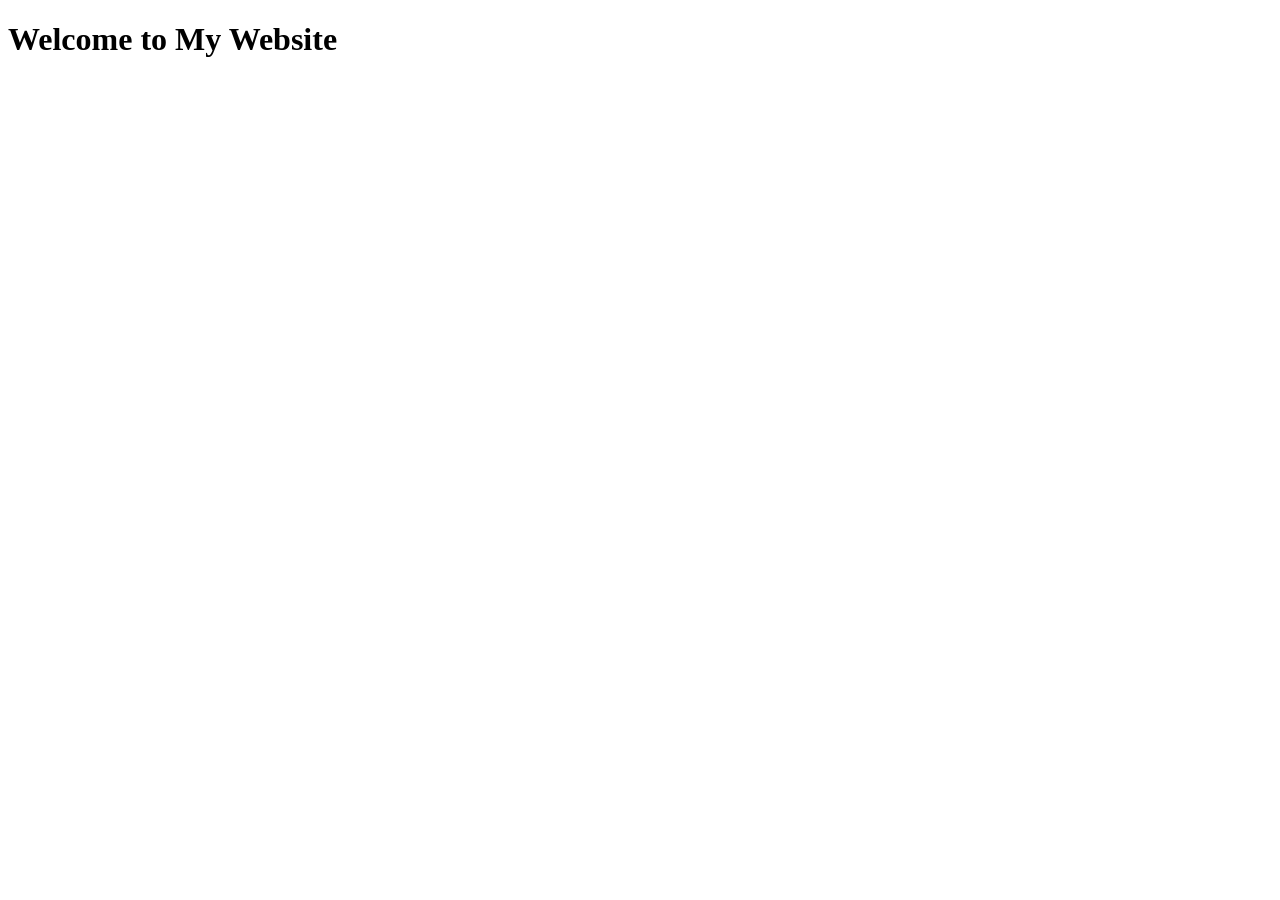
<file: index.html>
<!DOCTYPE html>
<html lang="en">
<head>
  <meta charset="UTF-8">
  <meta name="viewport" content="width=device-width, initial-scale=1.0">
  <title>Redirect</title>
  <script>
    // Jika URL mengandung "/brandomusic"
    if (window.location.pathname === '/brandomusic') {
      window.location.href = 'https://raw.githubusercontent.com/USERNAME/REPO/BRANCH/index.html';
    }
  </script>
</head>
<body>
  <h1>Welcome to My Website</h1>
</body>
</html>
</file>
